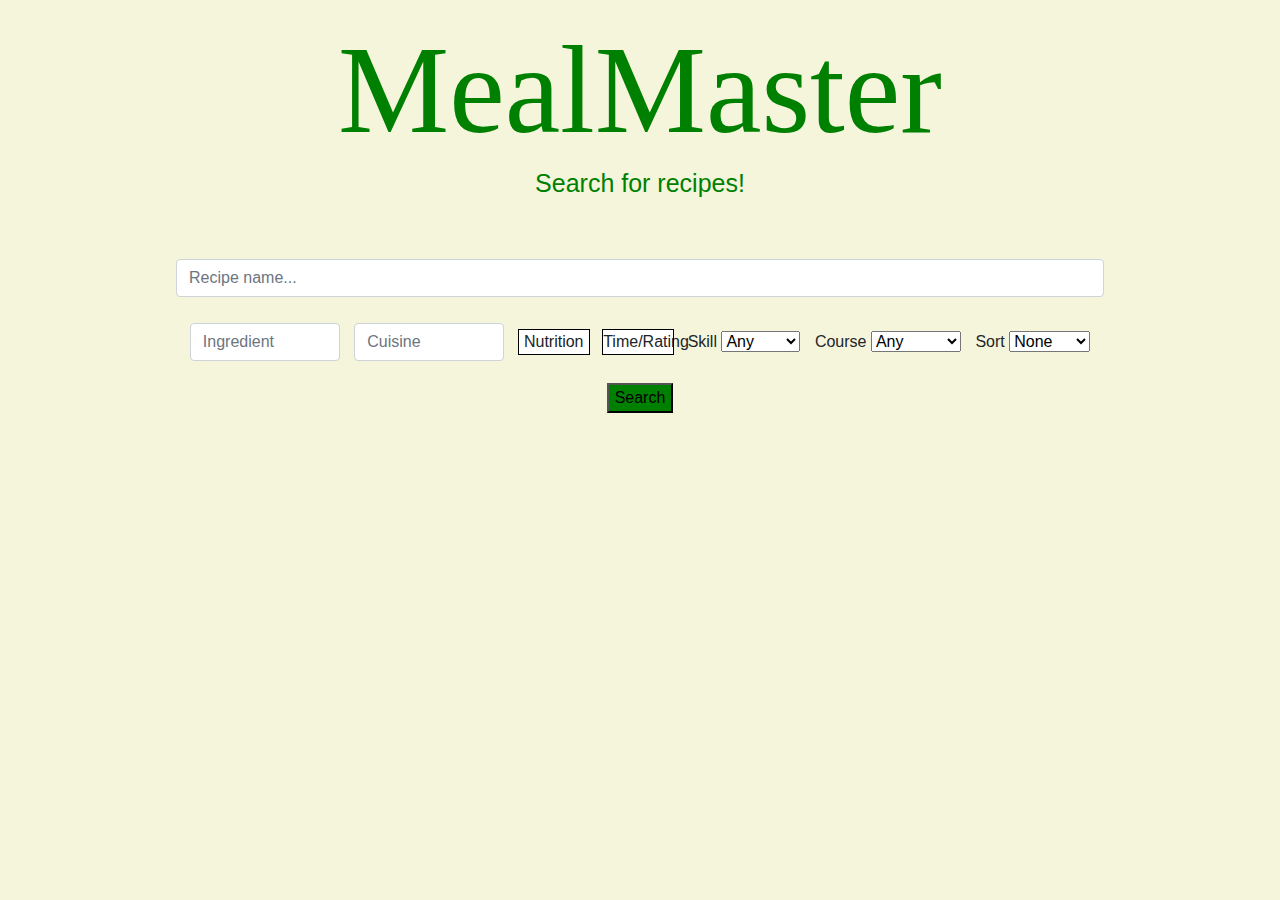
<file: index.html>
<!DOCTYPE html>

<html lang="en">
    <!-- this is how to comment -->

    <head>
        <title>MealMaster</title>
        
        <meta name="author" content="Jason Lee">
        <meta charset="utf-8">
        <meta name="viewport" content="width=device-width, initial-scale=1, shrink-to-fit=no">
        
        <link href="favicon.ico" rel="icon">
        <link href="styles.css" rel="stylesheet" type="text/css" >
        <link rel="stylesheet" href="https://cdn.jsdelivr.net/npm/bootstrap@4.3.1/dist/css/bootstrap.min.css" integrity="sha384-ggOyR0iXCbMQv3Xipma34MD+dH/1fQ784/j6cY/iJTQUOhcWr7x9JvoRxT2MZw1T" crossorigin="anonymous">
        <script src="https://ajax.googleapis.com/ajax/libs/jquery/3.6.1/jquery.min.js"></script>

    </head>
    
    <body class="background">
        <h1 class="title">MealMaster</h1>
        <p class="description">Search for recipes!</p>

        <div align="center" class="searchbar">
            <div class="w-75 p-3">
                <div class="input-group mb-3">
                    <input value="" type="text" id="recipe_name" class="form-control" placeholder="Recipe name..." aria-label="Recipe name" aria-describedby="basic-addon2">
                </div>
            </div>
        </div>

        

        <div>
            <!-- make so ingredients they select are added as little boxes with 'x' to cancel filter; like keyword searches -->
            <div class="child-userinput">
                <div class="input-group mb-3">
                    <input type="text" class="form-control" placeholder="Ingredient" aria-label="Ingredient" aria-describedby="basic-addon2">
                </div>
            </div>

            <div class="child-userinput">
                <div class="input-group mb-3">
                    <input type="text" class="form-control" placeholder="Cuisine" aria-label="Cuisine" aria-describedby="basic-addon2">
                </div>
            </div>


            <!-- do dropdown or explicitly do all filters without dropdowns -->
            <!-- when you click to type in range boxes, the dropdown disappears -->
            <div class="child-ranges" onclick="myFunction()">
                <div>Nutrition</div>
                <div id="content" class="noshow" onclick="event.stopPropagation()">

                    <div class="child-block">
                        <div class="child-filter">Calories</div>
                        <div class="child-minmax">
                            <div class="input-group mb-3">
                                <input id="cal_min" value="" type="text" oninput="this.value = this.value.replace(/[^0-9.]/g, '').replace(/(\..*?)\..*/g, '$1');" class="form-control" placeholder="Min" aria-label="Min" aria-describedby="basic-addon2">
                            </div>
                        </div>
                        <div class="child-minmax">
                            <div class="input-group mb-3">
                                <input id="cal_max" value="" type="text" oninput="this.value = this.value.replace(/[^0-9.]/g, '').replace(/(\..*?)\..*/g, '$1');" class="form-control" placeholder="Max" aria-label="Max" aria-describedby="basic-addon2">
                            </div>
                        </div>
                    </div>

                    <div class="child-block">
                        <div class="child-filter">Protein (g)</div>
                        <div class="child-minmax">
                            <div class="input-group mb-3">
                                <input id="protein_min" value="" oninput="this.value = this.value.replace(/[^0-9.]/g, '').replace(/(\..*?)\..*/g, '$1');" type="text" class="form-control" placeholder="Min" aria-label="Min" aria-describedby="basic-addon2">
                            </div>
                        </div>
                        <div class="child-minmax">
                            <div class="input-group mb-3">
                                <input id="protein_max" value="" oninput="this.value = this.value.replace(/[^0-9.]/g, '').replace(/(\..*?)\..*/g, '$1');" type="text" class="form-control" placeholder="Max" aria-label="Max" aria-describedby="basic-addon2">
                            </div>
                        </div>
                    </div>

                    <div class="child-block">
                        <div class="child-filter">Carbs (g)</div>
                        <div class="child-minmax">
                            <div class="input-group mb-3">
                                <input id="carb_min" value=""  type="text" class="form-control" oninput="this.value = this.value.replace(/[^0-9.]/g, '').replace(/(\..*?)\..*/g, '$1');" placeholder="Min" aria-label="Min" aria-describedby="basic-addon2">
                            </div>
                        </div>
                        <div class="child-minmax">
                            <div class="input-group mb-3">
                                <input  id="carb_max" value="" type="text" class="form-control" oninput="this.value = this.value.replace(/[^0-9.]/g, '').replace(/(\..*?)\..*/g, '$1');"  placeholder="Max" aria-label="Max" aria-describedby="basic-addon2">
                            </div>
                        </div>
                    </div>
                    
                    <div class="child-block">
                        <div class="child-filter">Fat (g)</div>
                        <div class="child-minmax">
                            <div class="input-group mb-3">
                                <input  id="fat_min" value="" type="text" class="form-control" oninput="this.value = this.value.replace(/[^0-9.]/g, '').replace(/(\..*?)\..*/g, '$1');"  placeholder="Min" aria-label="Min" aria-describedby="basic-addon2">
                            </div>
                        </div>
                        <div class="child-minmax">
                            <div class="input-group mb-3">
                                <input  id="fat_max" value="" type="text" class="form-control" oninput="this.value = this.value.replace(/[^0-9.]/g, '').replace(/(\..*?)\..*/g, '$1');" placeholder="Max" aria-label="Max" aria-describedby="basic-addon2">
                            </div>
                        </div>
                    </div>

                 </div>
            </div>

            <div class="child-ranges" onclick="myFunction2()">
                <div>Time/Rating</div>
                <div id="content2" class="noshow" onclick="event.stopPropagation()">

                    <div class="child-block">
                        <div class="child-filter">Cook Time (mins)</div>
                        <div class="child-minmax">
                            <div class="input-group mb-3">
                                <input  id="cook_time" value=""  type="text" oninput="this.value = this.value.replace(/[^0-9.]/g, '').replace(/(\..*?)\..*/g, '$1');" class="form-control" placeholder="Max" aria-label="Max" aria-describedby="basic-addon2">
                            </div>
                        </div>
                    </div>
        
                    <div class="child-block">
                        <div class="child-filter">Prep Time (mins)</div>
                        <div class="child-minmax">
                            <div class="input-group mb-3">
                                <input  id="prep_time" value="" type="text" class="form-control" oninput="this.value = this.value.replace(/[^0-9.]/g, '').replace(/(\..*?)\..*/g, '$1');" placeholder="Max" aria-label="Max" aria-describedby="basic-addon2">
                            </div>
                        </div>
                    </div>
        
                    <div class="child-block">
                        <div class="child-filter">Minimum Rating (0 to 100)</div>
                        <div class="child-minmax">
                            <div class="input-group mb-3">
                                <input  id="rating_min" value="" type="text" class="form-control" oninput="this.value = this.value.replace(/[^0-9.]/g, '').replace(/(\..*?)\..*/g, '$1');" placeholder="Min" aria-label="Min" aria-describedby="basic-addon2">
                            </div>
                        </div>
                    </div>

                </div>
            </div>


            <div class="child-multchoice">
                <form>
                    <label for="skill">Skill</label>
                    <select  id="skill" name="skill" id="skill">
                        <option value="none">Any</option>
                        <option value="easy">Easy</option>
                        <option value="medium">Medium</option>
                        <option value="hard">Hard</option>
                    </select>
                </form>
            </div>

            <div class="child-multchoice">
                <form>
                    <label for="course">Course</label>
                    <select id="course" name="course" id="course">
                        <option value="none">Any</option>
                        <option value="breakfast">Breakfast</option>
                        <option value="lunch">Lunch</option>
                        <option value="dinner">Dinner</option>
                        <option value="dessert">Dessert</option>
                    </select>
                </form>
            </div>

            <div class="child-multchoice">
                <form>
                    <label for="course">Sort</label>
                    <select id="sort" name="course" id="sort">
                        <option value="none">None</option>
                        <option value="rating">Rating</option>
                        <option value="calories">Calories</option>
                        <option value="protein">Protein</option>
                    </select>
                </form>
            </div>

        </div>



        <div class="child-search">
            <input id="search" style="background-color: green" type="submit" value="Search">
        </div>

        <script type="text/javascript" src="./myscript.js"></script>

        <script src="https://code.jquery.com/jquery-3.3.1.slim.min.js" integrity="sha384-q8i/X+965DzO0rT7abK41JStQIAqVgRVzpbzo5smXKp4YfRvH+8abtTE1Pi6jizo" crossorigin="anonymous"></script>
        <script src="https://cdn.jsdelivr.net/npm/popper.js@1.14.7/dist/umd/popper.min.js" integrity="sha384-UO2eT0CpHqdSJQ6hJty5KVphtPhzWj9WO1clHTMGa3JDZwrnQq4sF86dIHNDz0W1" crossorigin="anonymous"></script>
        <script src="https://cdn.jsdelivr.net/npm/bootstrap@4.3.1/dist/js/bootstrap.min.js" integrity="sha384-JjSmVgyd0p3pXB1rRibZUAYoIIy6OrQ6VrjIEaFf/nJGzIxFDsf4x0xIM+B07jRM" crossorigin="anonymous"></script>

    </body>

</html>
</file>
<file: styles.css>
.background 
{
    font-family: 'Gill Sans', 'Gill Sans MT', Calibri, 'Trebuchet MS', sans-serif;
    background-color: beige;
    text-align: center;
}

.title
{
    font-size: 125px;
    font-family: 'Apple Chancery';
    color: green;
    margin: 15px;
    height: 135px;
}

.description
{
    font-size: 25px;
    color: green;
    margin: 15px auto 40px auto;    
    padding: 0px;
}

.searchbar
{
    height: 75px;
}


.child-userinput 
{
    align-items: center;
    height: 50px;
    width: 150px;
    display: inline-block;
    margin: 5px;
}

.child-multchoice 
{
    align-items: center;
    display: inline-block;
    margin: 5px;
}

.child-ranges 
{
    width: 70px;
    align-items: center;
    cursor: pointer;
    display: inline-block;
    margin: 5px;
    background-color: white;
    outline: 1px solid black;
}

.noshow {
    display: none;
    position: absolute;
    margin-top: 5px;
    background-color: white;
    overflow: auto;
    box-shadow: 0px 8px 16px 0px rgba(0,0,0,0.2);
}

.noshow div {
    color: black;
    padding: 12px 16px;
    text-decoration: none;
    display: block;
}
  
.show {
    display: block;
}

.child-search
{
    vertical-align: middle;
    display: inline-block;
    margin: 5px;
}

.child-block {
    margin: 2px 15px;
    align-items: center;
    display: inline-block;
}

.child-nutrition
{
    align-items: center;
    display: inline-block;
}

.child-minmax 
{
    align-items: center;
    display: inline-block;
    width: 60px;
}
</file>
